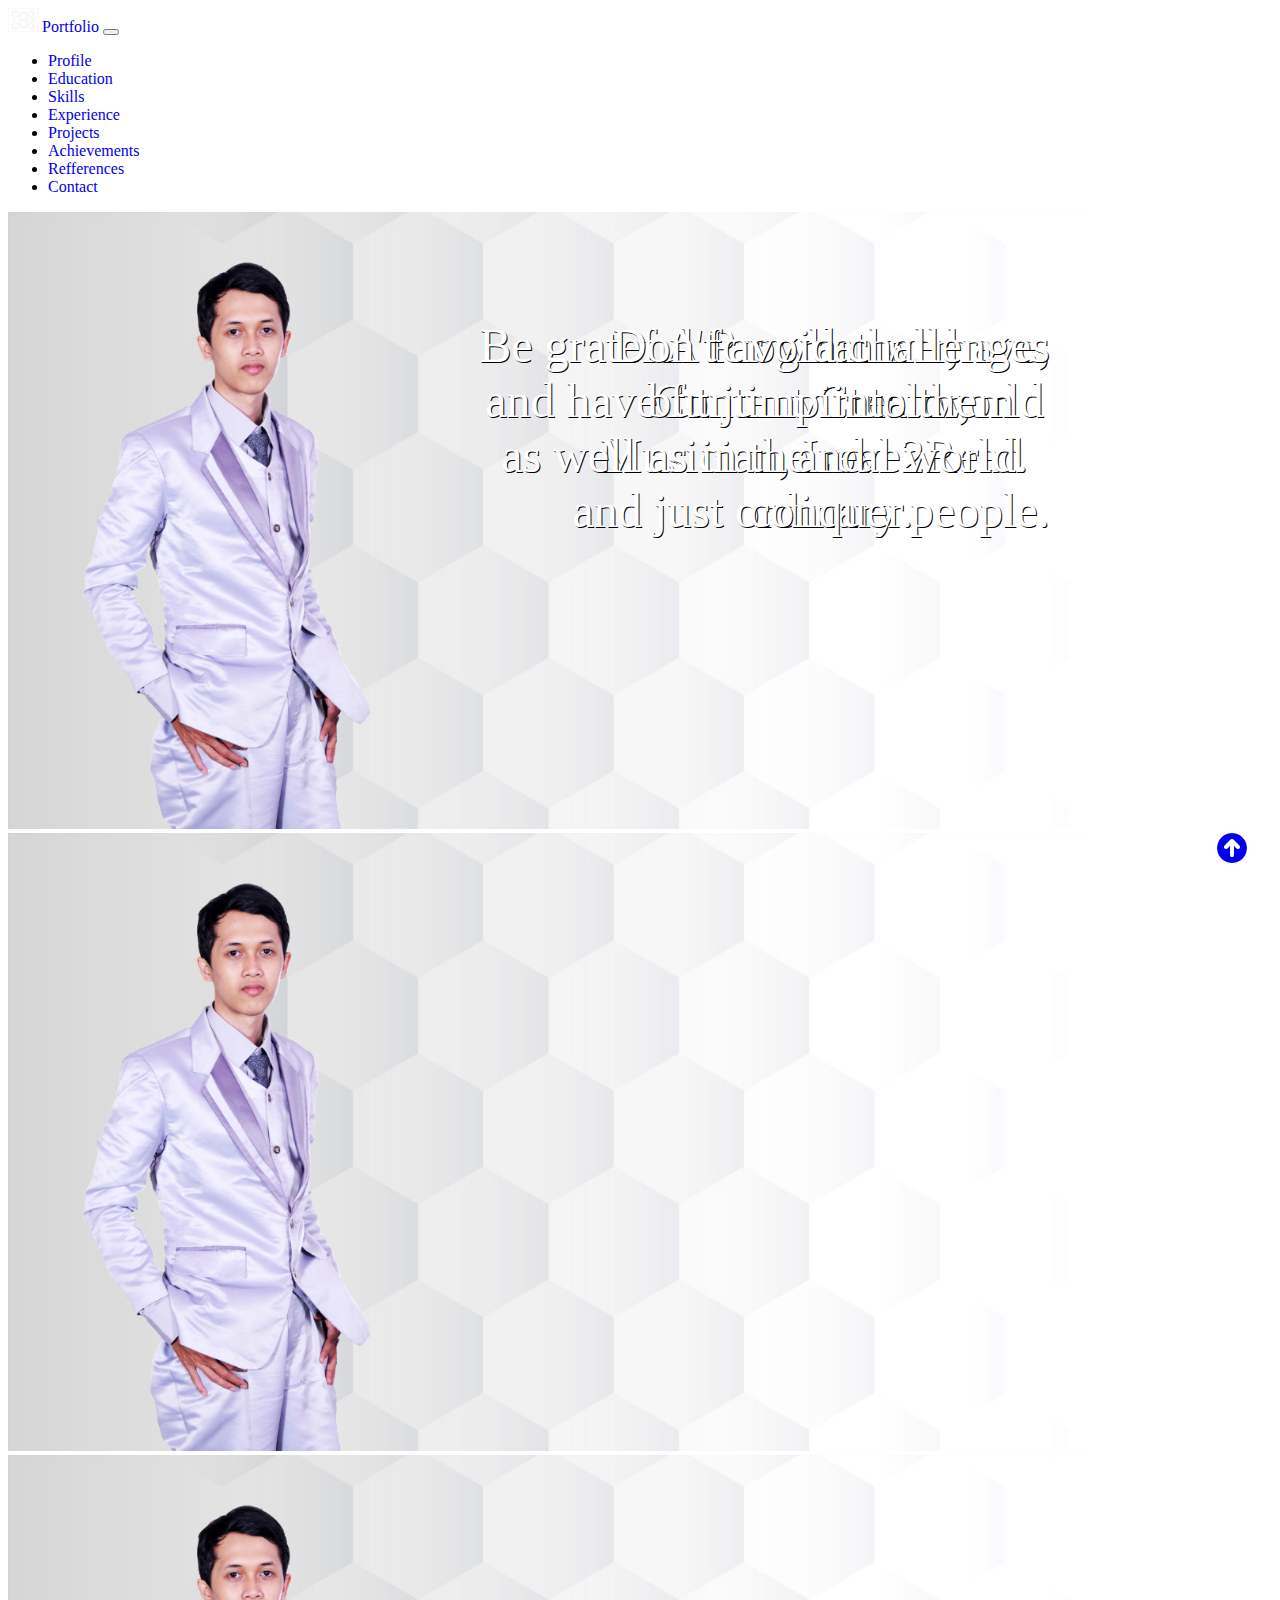
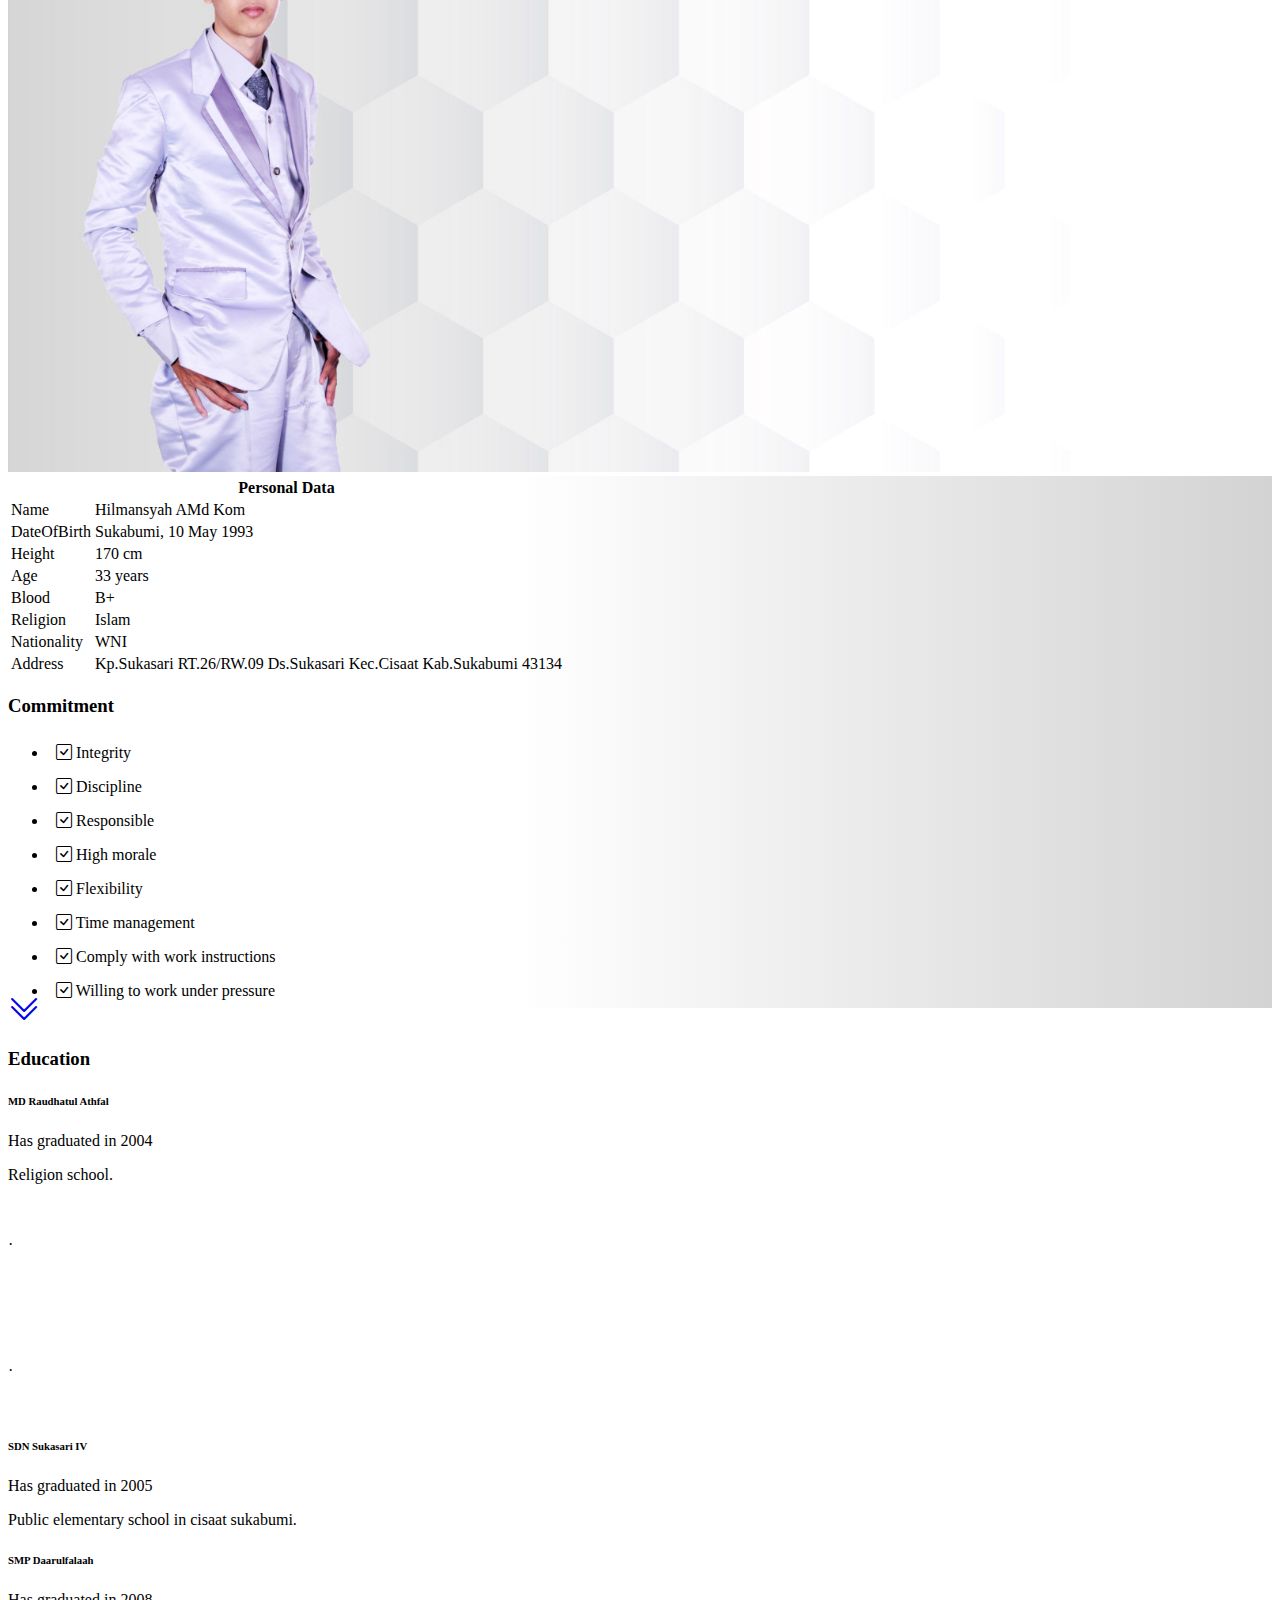
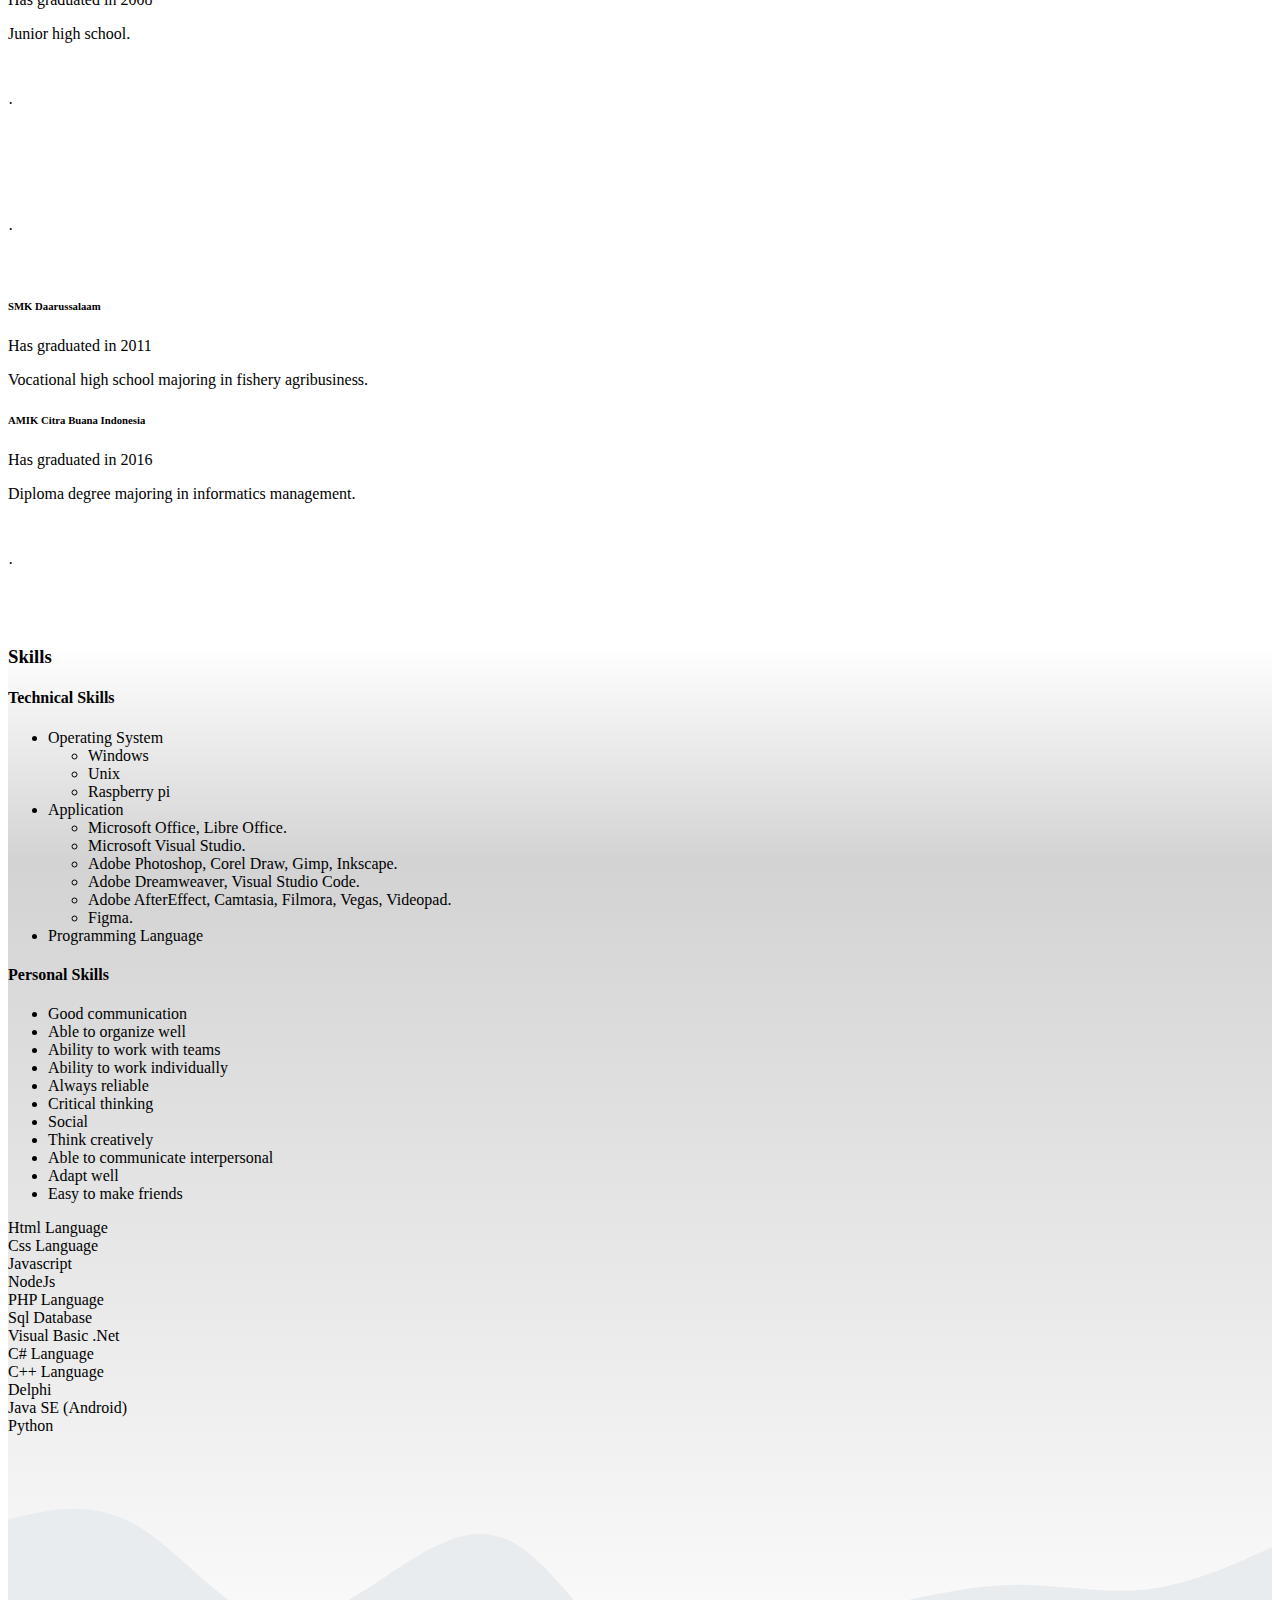
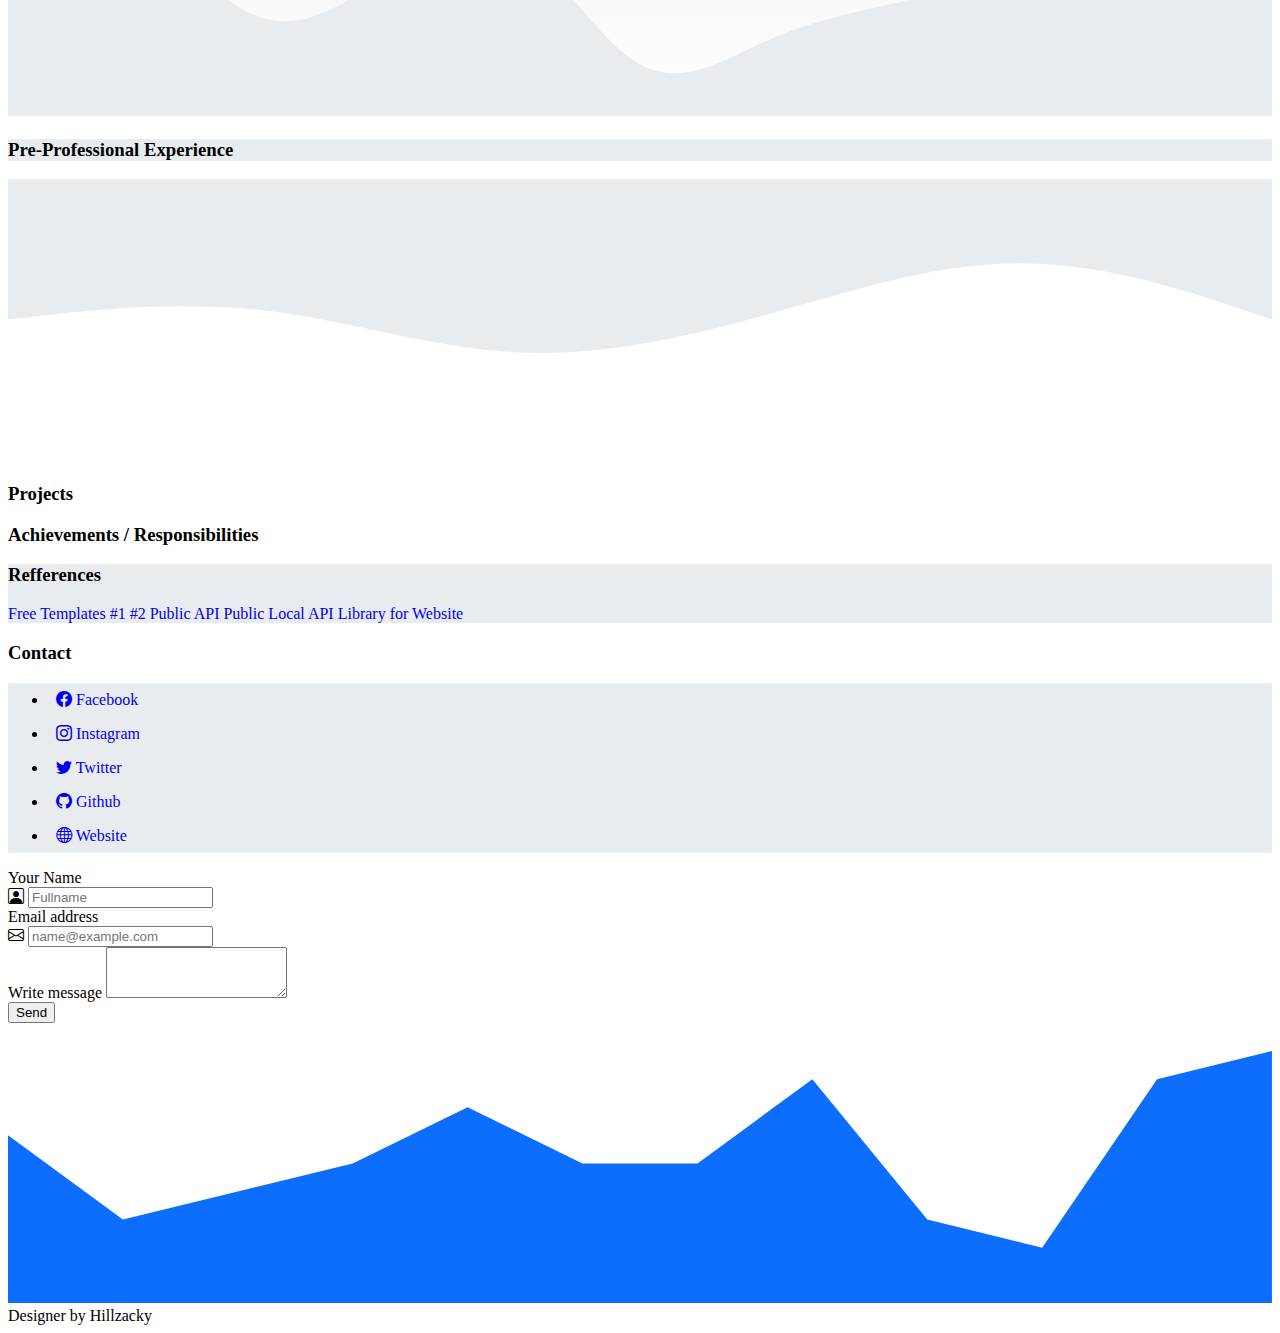
<file: index.html>
<!DOCTYPE html>
<html lang="en">
  <head>
    <meta charset="UTF-8" />
    <meta http-equiv="X-UA-Compatible" content="IE=edge" />
    <meta name="viewport" content="width=device-width, initial-scale=1.0" />
    <title>Portfolio | Hilmansyah</title>

    <link href="https://cdn.jsdelivr.net/npm/bootstrap@5.0.0-beta3/dist/css/bootstrap.min.css" rel="stylesheet" integrity="sha384-eOJMYsd53ii+scO/bJGFsiCZc+5NDVN2yr8+0RDqr0Ql0h+rP48ckxlpbzKgwra6" crossorigin="anonymous" />
    <link href="assets/css/style.css" rel="stylesheet" />
  </head>
  <body>
    <!-- sNavbar -->
    <nav id="navbar" class="navbar navbar-expand-lg navbar-dark bg-primary">
      <div class="container">
        <a class="navbar-brand" href="#">
          <img src="assets/images/logo.svg" alt="" width="30" height="24" class="d-inline-block align-text-top" />
          Portfolio
        </a>
        <button class="navbar-toggler" type="button" data-bs-toggle="collapse" data-bs-target="#navbarTogglerDemo01" aria-controls="navbarTogglerDemo01" aria-expanded="false" aria-label="Toggle navigation">
          <span class="navbar-toggler-icon"></span>
        </button>
        <div class="collapse navbar-collapse" id="navbarTogglerDemo01">
          <ul class="navbar-nav ms-auto mb-2 mb-lg-0">
            <li class="nav-item">
              <a class="nav-link active" aria-current="page" href="#profile">Profile</a>
            </li>
            <li class="nav-item">
              <a class="nav-link" href="#education">Education</a>
            </li>
            <li class="nav-item">
              <a class="nav-link" href="#skills">Skills</a>
            </li>
            <li class="nav-item">
              <a class="nav-link" href="#experience">Experience</a>
            </li>
            <li class="nav-item">
              <a class="nav-link" href="#projects">Projects</a>
            </li>
            <li class="nav-item">
              <a class="nav-link" href="#achievements">Achievements</a>
            </li>
            <li class="nav-item">
              <a class="nav-link" href="#refferences">Refferences</a>
            </li>
            <li class="nav-item">
              <a class="nav-link" href="#contact">Contact</a>
            </li>
          </ul>
        </div>
      </div>
    </nav>
    <!-- eNavbar -->

    <section id="profile" class="container-fluid overflow-hidden" style="padding: 0 !important">
      <div id="xcarousel" class="carousel slide carousel-fade" data-bs-ride="carousel" data-bs-pause="false">
        <div class="carousel-inner">
          <div class="carousel-item active" data-bs-interval="3000">
            <img class="d-block" src="assets/images/my-foto.jpg" alt="my-foto-1" />
            <p class="caption">
              A Programmer,<br />Content Creator,<br />Musician, Love2Read<br />and just ordinary people.
            </p>
          </div>
          <div class="carousel-item" data-bs-interval="2500">
            <img class="d-block" src="assets/images/my-foto.jpg" alt="my-foto-2" />
            <p class="caption">
              Be grateful for what we have,<br />and have fun in virtual world<br />as well as in the real world.
            </p>
          </div>
          <div class="carousel-item" data-bs-interval="2000">
            <img class="d-block" src="assets/images/my-foto.jpg" alt="my-foto-3" />
            <p class="caption">
              Don't avoid challenges<br />
              but jump into them<br />and<br />
              conquer.
            </p>
          </div>
        </div>
      </div>
    </section>

    <section id="bio" class="container-fluid overflow-hidden" style="padding: 0 !important">
      <div class="row justify-content-center py-5">
        <div class="col-sm-12 col-md-5 p-5">
          <div class="table-responsive">
          <table class="table table-borderless">
            <tbody>
              <tr>
                <th class="h3" colspan="2">Personal Data</th>
              </tr>
              <tr>
                <td>Name</td>
                <td>Hilmansyah AMd Kom</td>
              </tr>
              <tr>
                <td>DateOfBirth</td>
                <td>Sukabumi, 10 May 1993</td>
              </tr>
              <tr>
                <td>Height</td>
                <td>170 cm</td>
              </tr>
              <tr>
                <td>Age</td>
                <td id="age"></td>
              </tr>
              <tr>
                <td>Blood</td>
                <td>B+</td>
              </tr>
              <tr>
                <td>Religion</td>
                <td>Islam</td>
              </tr>
              <tr>
                <td>Nationality</td>
                <td>WNI</td>
              </tr>
              <tr>
                <td>Address</td>
                <td>Kp.Sukasari RT.26/RW.09 Ds.Sukasari Kec.Cisaat Kab.Sukabumi 43134</td>
              </tr>
            </tbody>
          </table>
        </div>
        </div>
        <div class="col-sm-12 col-md-5 p-5">
          <bold><h3>Commitment</h3></bold>
          <ul class="list-unstyled">
            <li><i class="bi bi-check-square"></i> Integrity</li>
            <li><i class="bi bi-check-square"></i> Discipline</li>
            <li><i class="bi bi-check-square"></i> Responsible</li>
            <li><i class="bi bi-check-square"></i> High morale</li>
            <li><i class="bi bi-check-square"></i> Flexibility</li>
            <li><i class="bi bi-check-square"></i> Time management</li>
            <li><i class="bi bi-check-square"></i> Comply with work instructions</li>
            <li><i class="bi bi-check-square"></i> Willing to work under pressure</li>
          </ul>
        </div>
      </div>
    </section>

    <section class="container-fluid mb-5" id="education">
      <div class="go-next text-center">
        <a class="btn btn-primary rounded-pill" href="#skills"><i class="bi bi-chevron-double-down"></i></a>
      </div>
      <h3 class="text-center py-5">Education</h3>
      <div class="">
        <!-- MD -->
        <div class="row justify-content-center">
          <div class="col-5">
            <div class="card card-body border-danger">
              <h6 class="card-title text-muted">MD Raudhatul Athfal</h6>
              <div class="float-sm-end">Has graduated in 2004</div>
              <p class="card-text text-end blockquote-footer">Religion school.</p>
            </div>
          </div>
          <div class="col-auto text-center flex-column d-none d-sm-flex">
            <div class="row h-50">
              <div class="col">&nbsp;</div>
              <div class="col">&nbsp;</div>
            </div>
            <div class="m-2">
              <span class="badge rounded-circle bg-light border border-danger">·</span>
            </div>
            <div class="row h-50">
              <div class="col border-end">&nbsp;</div>
              <div class="col">&nbsp;</div>
            </div>
          </div>
          <div class="col-5">&nbsp;</div>
        </div>
        <!-- SD -->
        <div class="row justify-content-center">
          <div class="col-5">&nbsp;</div>
          <div class="col-auto text-center flex-column d-none d-sm-flex">
            <div class="row h-50">
              <div class="col border-end">&nbsp;</div>
              <div class="col">&nbsp;</div>
            </div>
            <div class="m-2">
              <span class="badge rounded-circle bg-light border border-warning">·</span>
            </div>
            <div class="row h-50">
              <div class="col border-end">&nbsp;</div>
              <div class="col">&nbsp;</div>
            </div>
          </div>
          <div class="col-5 py-2">
            <div class="card card-body border-warning">
              <h6 class="card-title text-muted">SDN Sukasari IV</h6>
              <div class="float-sm-end">Has graduated in 2005</div>
              <p class="card-text text-end blockquote-footer">Public elementary school in cisaat sukabumi.</p>
            </div>
          </div>
        </div>
        <!-- SMP -->
        <div class="row justify-content-center">
          <div class="col-5 py-2">
            <div class="card card-body border-success">
              <h6 class="card-title text-muted">SMP Daarulfalaah</h6>
              <div class="float-sm-end">Has graduated in 2008</div>
              <p class="card-text text-end blockquote-footer">Junior high school.</p>
            </div>
          </div>
          <div class="col-auto text-center flex-column d-none d-sm-flex">
            <div class="row h-50">
              <div class="col border-end">&nbsp;</div>
              <div class="col">&nbsp;</div>
            </div>
            <div class="m-2">
              <span class="badge rounded-circle bg-light border border-success">·</span>
            </div>
            <div class="row h-50">
              <div class="col border-end">&nbsp;</div>
              <div class="col">&nbsp;</div>
            </div>
          </div>
          <div class="col-5">&nbsp;</div>
        </div>
      </div>
      <!-- SMK -->
      <div class="row justify-content-center">
        <div class="col-5">&nbsp;</div>
        <div class="col-auto text-center flex-column d-none d-sm-flex">
          <div class="row h-50">
            <div class="col border-end">&nbsp;</div>
            <div class="col">&nbsp;</div>
          </div>
          <div class="m-2">
            <span class="badge rounded-circle bg-light border border-info">·</span>
          </div>
          <div class="row h-50">
            <div class="col border-end">&nbsp;</div>
            <div class="col">&nbsp;</div>
          </div>
        </div>
        <div class="col-5 py-2">
          <div class="card card-body border-info">
            <h6 class="card-title text-muted">SMK Daarussalaam</h6>
            <div class="float-sm-end">Has graduated in 2011</div>
            <p class="card-text text-end blockquote-footer mt-1">Vocational high school majoring in fishery agribusiness.</p>
          </div>
        </div>
      </div>
      <!-- KULIAH -->
      <div class="row justify-content-center">
        <div class="col-5 py-2">
          <div class="card card-body border-primary">
            <h6 class="card-title text-muted">AMIK Citra Buana Indonesia</h6>
            <div class="float-sm-end">Has graduated in 2016</div>
            <p class="card-text text-end blockquote-footer mt-1">Diploma degree majoring in informatics management.</p>
          </div>
        </div>
        <div class="col-auto text-center flex-column d-none d-sm-flex">
          <div class="row h-50">
            <div class="col border-end">&nbsp;</div>
            <div class="col">&nbsp;</div>
          </div>
          <div class="m-2">
            <span class="badge rounded-circle bg-light border border-primary">·</span>
          </div>
          <div class="row h-50">
            <div class="col">&nbsp;</div>
            <div class="col">&nbsp;</div>
          </div>
        </div>
        <div class="col-5">&nbsp;</div>
      </div>
    </div>
    </section>

    <section id="skills" class="container-fluid overflow-hidden" style="padding: 0 !important">
      <h3 class="text-center py-5">Skills</h3>
      <div class="row justify-content-center">
        <div class="col-5">
          <h4>Technical Skills</h4>
          <ul>
            <li>Operating System
              <ul>
                <li>Windows</li>
                <li>Unix</li>
                <li>Raspberry pi</li>
              </ul>
            </li>
            <li>Application
              <ul>
                <li>Microsoft Office, Libre Office.</li>
                <li>Microsoft Visual Studio.</li>
                <li>Adobe Photoshop, Corel Draw, Gimp, Inkscape.</li>
                <li>Adobe Dreamweaver, Visual Studio Code.</li>
                <li>Adobe AfterEffect, Camtasia, Filmora, Vegas, Videopad.</li>
                <li>Figma.</li>
              </ul>
            </li>
            <li>Programming Language</li>
          </ul>
        </div>
        <div class="col-5">
          <h4>Personal Skills</h4>
          <ul>
            <li>Good communication </li>
            <li>Able to organize well </li>
            <li>Ability to work with teams </li>
            <li>Ability to work individually </li>
            <li>Always reliable </li>
            <li>Critical thinking </li>
            <li>Social </li>
            <li>Think creatively </li>
            <li>Able to communicate interpersonal </li>
            <li>Adapt well </li>
            <li>Easy to make friends </li>
          </ul>
        </div>
      </div>
      <div class="row">
        <div class="col-6 p-5">
          <div class="row mb-3">
            <label for="html" class="col-3 col-form-label">Html Language</label>
            <div class="col-9">
              <div class="progress my-2">
                <div id="html" class="progress-bar progress-bar-striped progress-bar-animated" role="progressbar" aria-valuenow="95" aria-valuemin="0" aria-valuemax="100" style="width: 95%"></div>
              </div>
            </div>
          </div>
          <div class="row mb-3">
            <label for="css" class="col-3 col-form-label">Css Language</label>
            <div class="col-9">
              <div class="progress my-2">
                <div id="css" class="progress-bar progress-bar-striped progress-bar-animated" role="progressbar" aria-valuenow="92" aria-valuemin="0" aria-valuemax="100" style="width: 92%"></div>
              </div>
            </div>
          </div>
          <div class="row mb-3">
            <label for="js" class="col-3 col-form-label">Javascript</label>
            <div class="col-9">
              <div class="progress my-2">
                <div id="js" class="progress-bar progress-bar-striped progress-bar-animated bg-success" role="progressbar" aria-valuenow="60" aria-valuemin="0" aria-valuemax="100" style="width: 60%"></div>
              </div>
            </div>
          </div>
          <div class="row mb-3">
            <label for="node" class="col-3 col-form-label">NodeJs</label>
            <div class="col-9">
              <div class="progress my-2">
                <div id="node" class="progress-bar progress-bar-striped progress-bar-animated bg-warning" role="progressbar" aria-valuenow="40" aria-valuemin="0" aria-valuemax="100" style="width: 40%"></div>
              </div>
            </div>
          </div>
          <div class="row mb-3">
            <label for="php" class="col-3 col-form-label">PHP Language</label>
            <div class="col-9">
              <div class="progress my-2">
                <div id="php" class="progress-bar progress-bar-striped progress-bar-animated" role="progressbar" aria-valuenow="89" aria-valuemin="0" aria-valuemax="100" style="width: 89%"></div>
              </div>
            </div>
          </div>
          <div class="row mb-3">
            <label for="sql" class="col-3 col-form-label">Sql Database</label>
            <div class="col-9">
              <div class="progress my-2">
                <div id="sql" class="progress-bar progress-bar-striped progress-bar-animated bg-info" role="progressbar" aria-valuenow="78" aria-valuemin="0" aria-valuemax="100" style="width: 78%"></div>
              </div>
            </div>
          </div>
        </div>
        <div class="col-6 p-5">
          <div class="row mb-3">
            <label for="vb" class="col-3 col-form-label">Visual Basic .Net</label>
            <div class="col-9">
              <div class="progress my-2">
                <div id="vb" class="progress-bar progress-bar-striped progress-bar-animated" role="progressbar" aria-valuenow="89" aria-valuemin="0" aria-valuemax="100" style="width: 89%"></div>
              </div>
            </div>
          </div>
          <div class="row mb-3">
            <label for="csharp" class="col-3 col-form-label">C# Language</label>
            <div class="col-9">
              <div class="progress my-2">
                <div id="csharp" class="progress-bar progress-bar-striped progress-bar-animated" role="progressbar" aria-valuenow="85" aria-valuemin="0" aria-valuemax="100" style="width: 85%"></div>
              </div>
            </div>
          </div>
          <div class="row mb-3">
            <label for="cpp" class="col-3 col-form-label">C++ Language</label>
            <div class="col-9">
              <div class="progress my-2">
                <div id="cpp" class="progress-bar progress-bar-striped progress-bar-animated bg-danger" role="progressbar" aria-valuenow="18" aria-valuemin="0" aria-valuemax="100" style="width: 18%"></div>
              </div>
            </div>
          </div>
          <div class="row mb-3">
            <label for="delphi" class="col-3 col-form-label">Delphi</label>
            <div class="col-9">
              <div class="progress my-2">
                <div id="delphi" class="progress-bar progress-bar-striped progress-bar-animated bg-info" role="progressbar" aria-valuenow="65" aria-valuemin="0" aria-valuemax="100" style="width: 65%"></div>
              </div>
            </div>
          </div>
          <div class="row mb-3">
            <label for="se" class="col-3 col-form-label">Java SE (Android)</label>
            <div class="col-9">
              <div class="progress my-2">
                <div id="se" class="progress-bar progress-bar-striped progress-bar-animated bg-warning" role="progressbar" aria-valuenow="46" aria-valuemin="0" aria-valuemax="100" style="width: 46%"></div>
              </div>
            </div>
          </div>
          <div class="row mb-3">
            <label for="py" class="col-3 col-form-label">Python</label>
            <div class="col-9">
              <div class="progress my-2">
                <div id="py" class="progress-bar progress-bar-striped progress-bar-animated bg-danger" role="progressbar" aria-valuenow="24" aria-valuemin="0" aria-valuemax="100" style="width: 24%"></div>
              </div>
            </div>
          </div>
        </div>
      </div>
      <svg xmlns="http://www.w3.org/2000/svg" viewBox="0 0 1440 320">
        <path
          fill="#e9ecef"
          fill-opacity="1"
          d="M0,96L24,90.7C48,85,96,75,144,101.3C192,128,240,192,288,208C336,224,384,192,432,160C480,128,528,96,576,122.7C624,149,672,235,720,261.3C768,288,816,256,864,234.7C912,213,960,203,1008,192C1056,181,1104,171,1152,170.7C1200,171,1248,181,1296,176C1344,171,1392,149,1416,138.7L1440,128L1440,320L1416,320C1392,320,1344,320,1296,320C1248,320,1200,320,1152,320C1104,320,1056,320,1008,320C960,320,912,320,864,320C816,320,768,320,720,320C672,320,624,320,576,320C528,320,480,320,432,320C384,320,336,320,288,320C240,320,192,320,144,320C96,320,48,320,24,320L0,320Z"
        ></path>
      </svg>
    </section>

    <section id="experience" class="container-fluid bg-cultured overflow-hidden" style="padding: 0 !important">
      <h3 class="text-center py-5">Pre-Professional Experience</h3>
    </section>

    <section class="container-fluid overflow-hidden" style="padding: 0 !important" id="projects">
      <svg xmlns="http://www.w3.org/2000/svg" viewBox="0 0 1440 320">
        <path
          fill="#e9ecef"
          fill-opacity="1"
          d="M0,160L48,154.7C96,149,192,139,288,149.3C384,160,480,192,576,197.3C672,203,768,181,864,154.7C960,128,1056,96,1152,96C1248,96,1344,128,1392,144L1440,160L1440,0L1392,0C1344,0,1248,0,1152,0C1056,0,960,0,864,0C768,0,672,0,576,0C480,0,384,0,288,0C192,0,96,0,48,0L0,0Z"
        ></path>
      </svg>
      <h3 class="text-center py-5">Projects</h3>
    </section>

    <section class="container-fluid" id="achievements">
      <h3 class="text-center py-5">Achievements / Responsibilities</h3>
    </section>

    <section id="refferences" class="container-fluid bg-cultured">
      <div class="row py-5">
        <h3 class="text-center mb-3">Refferences</h3>
        <div class="d-flex justify-content-center">
          <a class="btn btn-outline-dark m-1" href="https://github.com/Hillzacky/free-template-for-website-AR">Free Templates #1</a>
          <a class="btn btn-outline-dark m-1" href="https://github.com/Hillzacky/free-template-for-website-SZ">#2</a>
          <a class="btn btn-outline-dark m-1" href="public-api.html">Public API</a>
          <a class="btn btn-outline-dark m-1" href="public-local-api.html">Public Local API</a>
          <a class="btn btn-outline-dark m-1" href="library-for-website.html">Library for Website</a>
        </div>
      </div>
    </section>

    <section id="contact" class="container-fluid overflow-hidden" style="padding: 0 !important">
      <div class="row">
        <h3 class="text-center py-5">Contact</h3>
        <div class="col bg-cultured p-5">
          <ul class="list-unstyled h4 ms-5">
            <li><a href="https://www.facebook.com/akunk.briefinganytime" class="text-primary"><i class="bi bi-facebook"></i> Facebook</a></li>
            <li><a href="https://www.instagram.com/hillzacky/" class="text-white"><i class="bi bi-instagram"></i> Instagram</a></li>
            <li><a href="https://twitter.com/hillzacky" class="text-info"><i class="bi bi-twitter"></i> Twitter</a></li>
            <li><a href="https://github.com/Hillzacky" class="text-dark"><i class="bi bi-github"></i> Github</a></li>
            <li><a href="https://hill.my.id" class="text-secondary"><i class="bi bi-globe"></i> Website</a></li>
          </ul>
        </div>
        <div class="col px-5">
          <form>
            <div class="mb-3">
              <label for="name" class="mb-2">Your Name</label>
              <div class="input-group">
                <span class="input-group-text"><i class="bi bi-person-square"></i></span>
                <input type="text" class="form-control" id="name" placeholder="Fullname" />
              </div>
            </div>
            <div class="mb-3">
              <label for="email" class="mb-2">Email address</label>
              <div class="input-group">
                <span class="input-group-text"><i class="bi bi-envelope"></i></span>
                <input type="email" class="form-control" id="email" placeholder="name@example.com" />
              </div>
            </div>
            <div class="mb-3">
              <label for="message" class="mb-2">Write message</label>
              <textarea class="form-control" id="message" rows="3"></textarea>
            </div>
            <button type="submit" class="btn btn-lg btn-primary my-2">Send</button>
          </form>
        </div>
      </div>
      <svg xmlns="http://www.w3.org/2000/svg" viewBox="0 0 1440 320">
        <path
          fill="#0d6efd"
          fill-opacity="1"
          d="M0,128L130.9,224L261.8,192L392.7,160L523.6,96L654.5,160L785.5,160L916.4,64L1047.3,224L1178.2,256L1309.1,64L1440,32L1440,320L1309.1,320L1178.2,320L1047.3,320L916.4,320L785.5,320L654.5,320L523.6,320L392.7,320L261.8,320L130.9,320L0,320Z"
        ></path>
      </svg>
    </section>

    <footer class="bg-primary text-white text-center p-3">Designer by Hillzacky</footer>
    <a href="#navbar" class="go-top"><i class="bi bi-arrow-up-circle-fill"></i></a>
    <script src="https://cdn.jsdelivr.net/npm/bootstrap@5.0.0-beta3/dist/js/bootstrap.bundle.min.js" integrity="sha384-JEW9xMcG8R+pH31jmWH6WWP0WintQrMb4s7ZOdauHnUtxwoG2vI5DkLtS3qm9Ekf" crossorigin="anonymous"></script>
    <script src="assets/js/script.js"></script>
  </body>
</html>
</file>
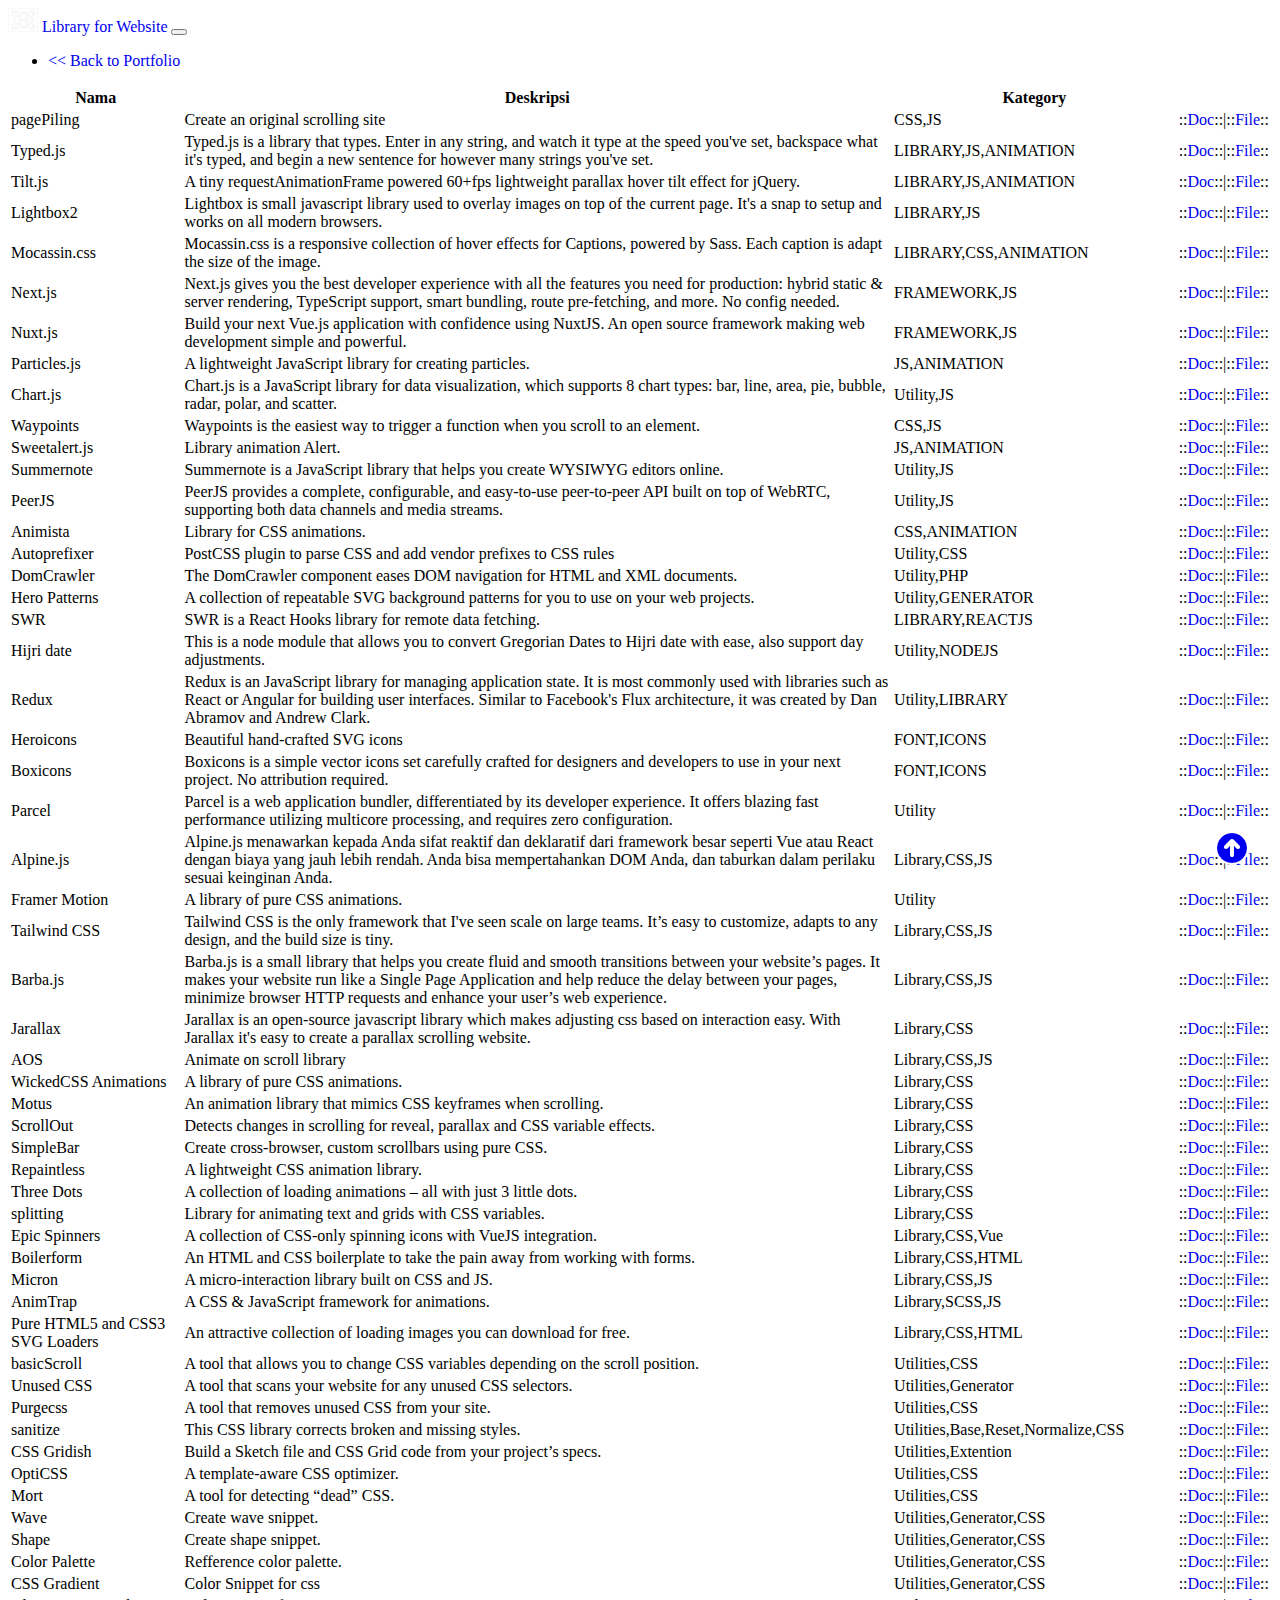
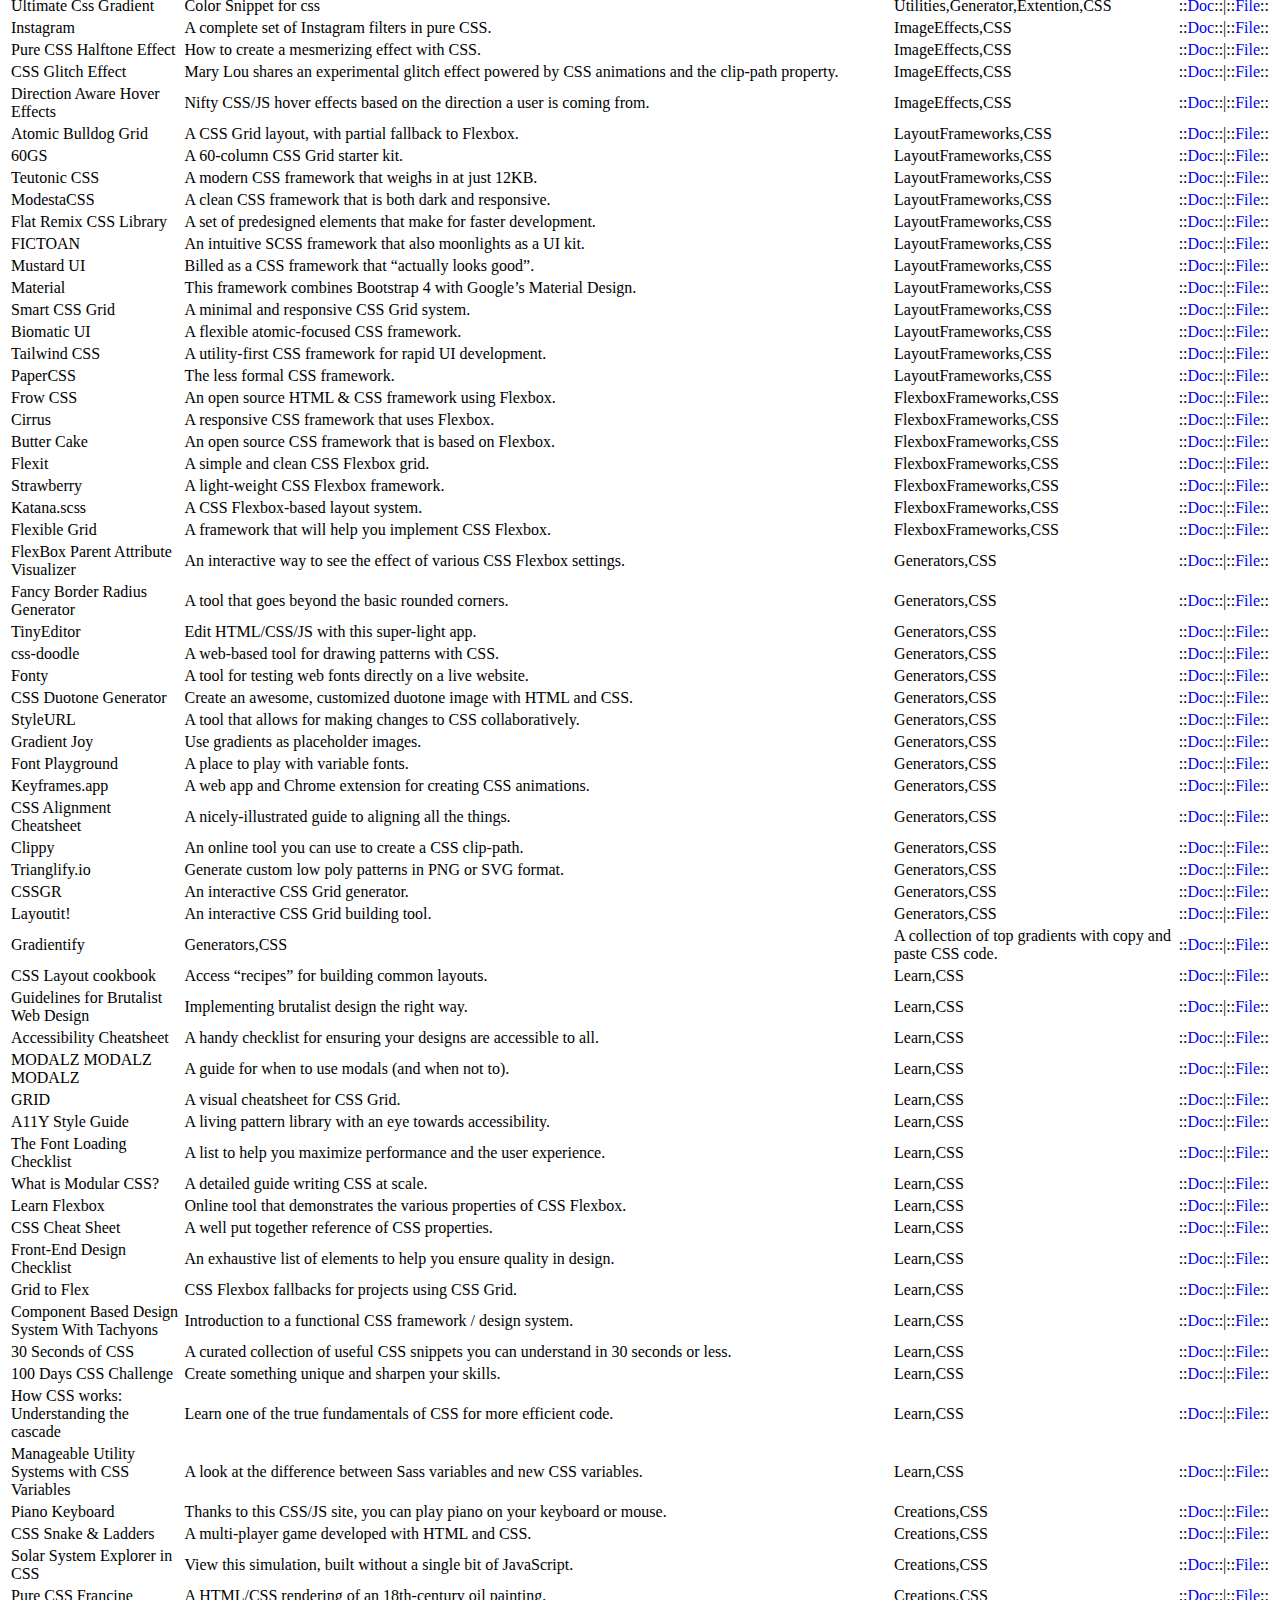
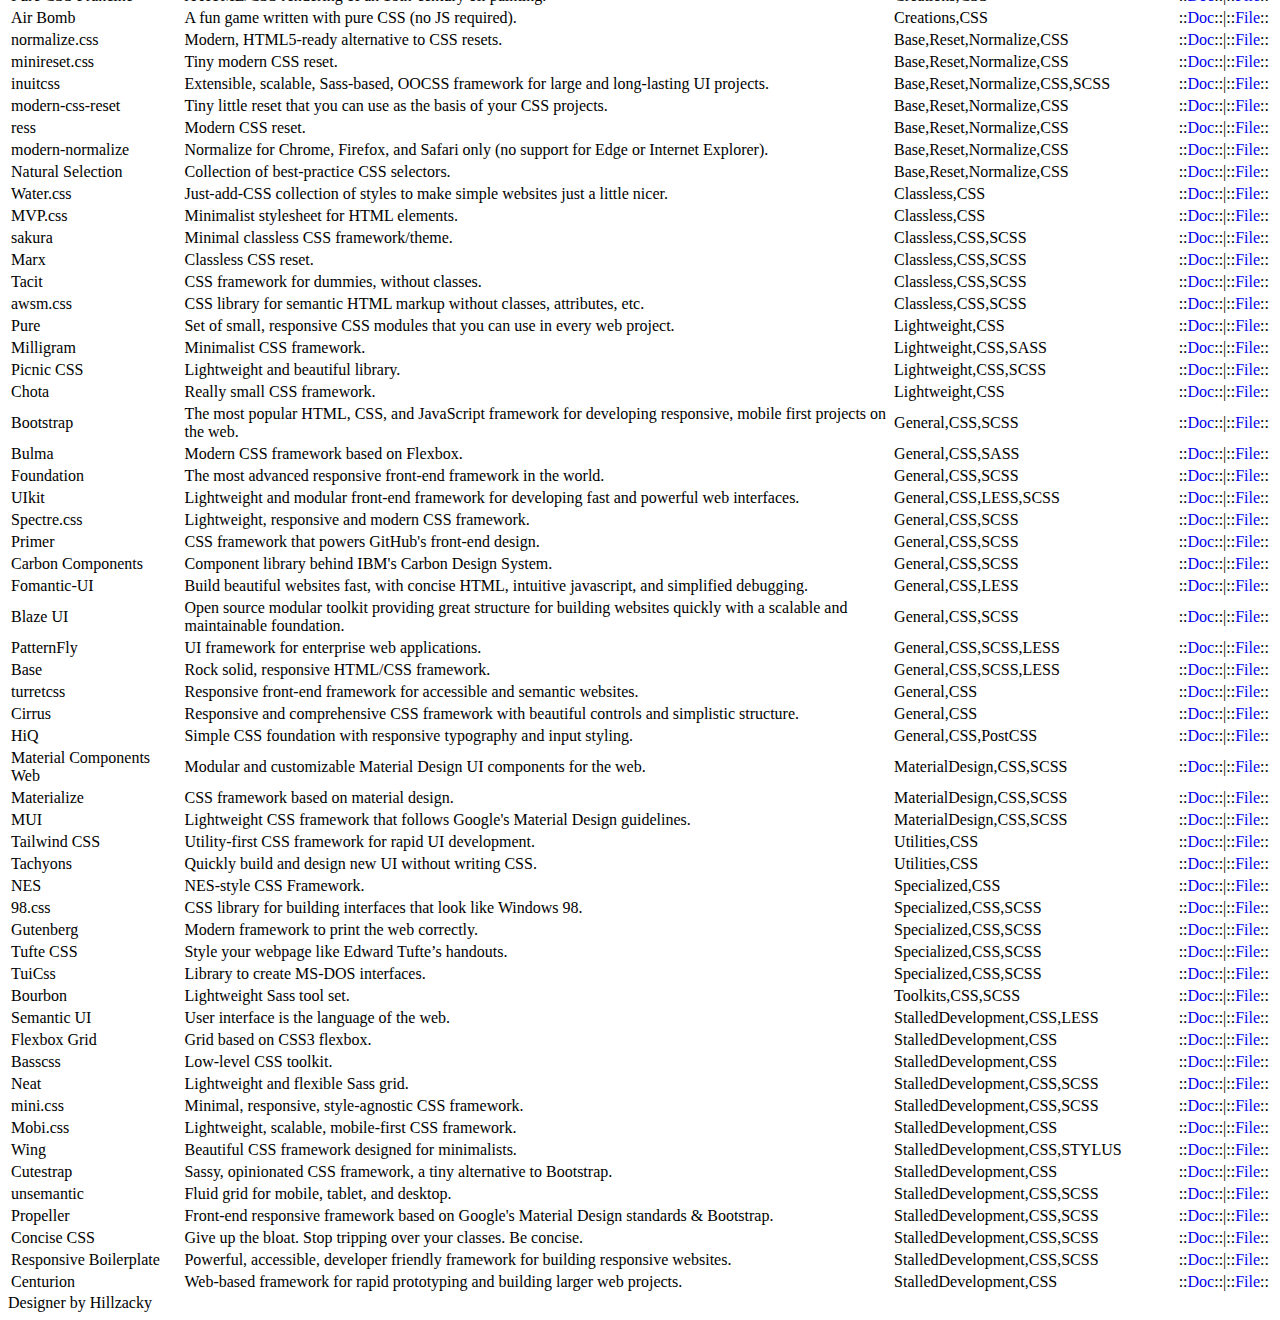
<file: library-for-website.html>
<!DOCTYPE html>
<html lang="en">
  <head>
    <meta charset="UTF-8" />
    <meta http-equiv="X-UA-Compatible" content="IE=edge" />
    <meta name="viewport" content="width=device-width, initial-scale=1.0" />
    <title>Portfolio | Hilmansyah</title>

    <link href="https://cdn.jsdelivr.net/npm/bootstrap@5.0.0-beta3/dist/css/bootstrap.min.css" rel="stylesheet" integrity="sha384-eOJMYsd53ii+scO/bJGFsiCZc+5NDVN2yr8+0RDqr0Ql0h+rP48ckxlpbzKgwra6" crossorigin="anonymous" />
    <link href="assets/css/style.css" rel="stylesheet" />
  </head>
  <body>
    <!-- sNavbar -->
    <nav id="navbar" class="navbar navbar-expand-lg navbar-dark bg-primary">
      <div class="container-fluid">
        <a class="navbar-brand" href="#">
          <img src="assets/images/logo.svg" alt="" width="30" height="24" class="d-inline-block align-text-top" />
          Library for Website
        </a>
        <button class="navbar-toggler" type="button" data-bs-toggle="collapse" data-bs-target="#navbarTogglerDemo01" aria-controls="navbarTogglerDemo01" aria-expanded="false" aria-label="Toggle navigation">
          <span class="navbar-toggler-icon"></span>
        </button>
        <div class="collapse navbar-collapse" id="navbarTogglerDemo01">
          <ul class="navbar-nav ms-auto mb-2 mb-lg-0">
            <li class="nav-item">
              <a class="nav-link active" aria-current="page" href="/"><< Back to Portfolio</a>
            </li>
          </ul>
        </div>
      </div>
    </nav>
    <!-- eNavbar -->

    <section class="container-fluid">
      <div class="table-responsive">
        <table class="table table-sm">
          <thead>
            <tr>
              <th>Nama</th>
              <th>Deskripsi</th>
              <th>Kategory</th>
              <th></th>
            </tr>
          </thead>
          <tbody id="css">
            <tr>
              <td>WickedCSS Animations</td>
              <td>A library of pure CSS animations.</td>
              <td>CSS</td>
              <td><a href="#">Dokumentasi</a> | <a href="#">File</a></td>
            </tr>
          </tbody>
        </table>
      </div>
    </section>

    <footer class="bg-primary text-white text-center p-3">Designer by Hillzacky</footer>
    <a href="#navbar" class="go-top"><i class="bi bi-arrow-up-circle-fill"></i></a>
    <script src="https://cdn.jsdelivr.net/npm/bootstrap@5.0.0-beta3/dist/js/bootstrap.bundle.min.js"></script>
    <script src="assets/js/library.js"></script>
  </body>
</html>
</file>
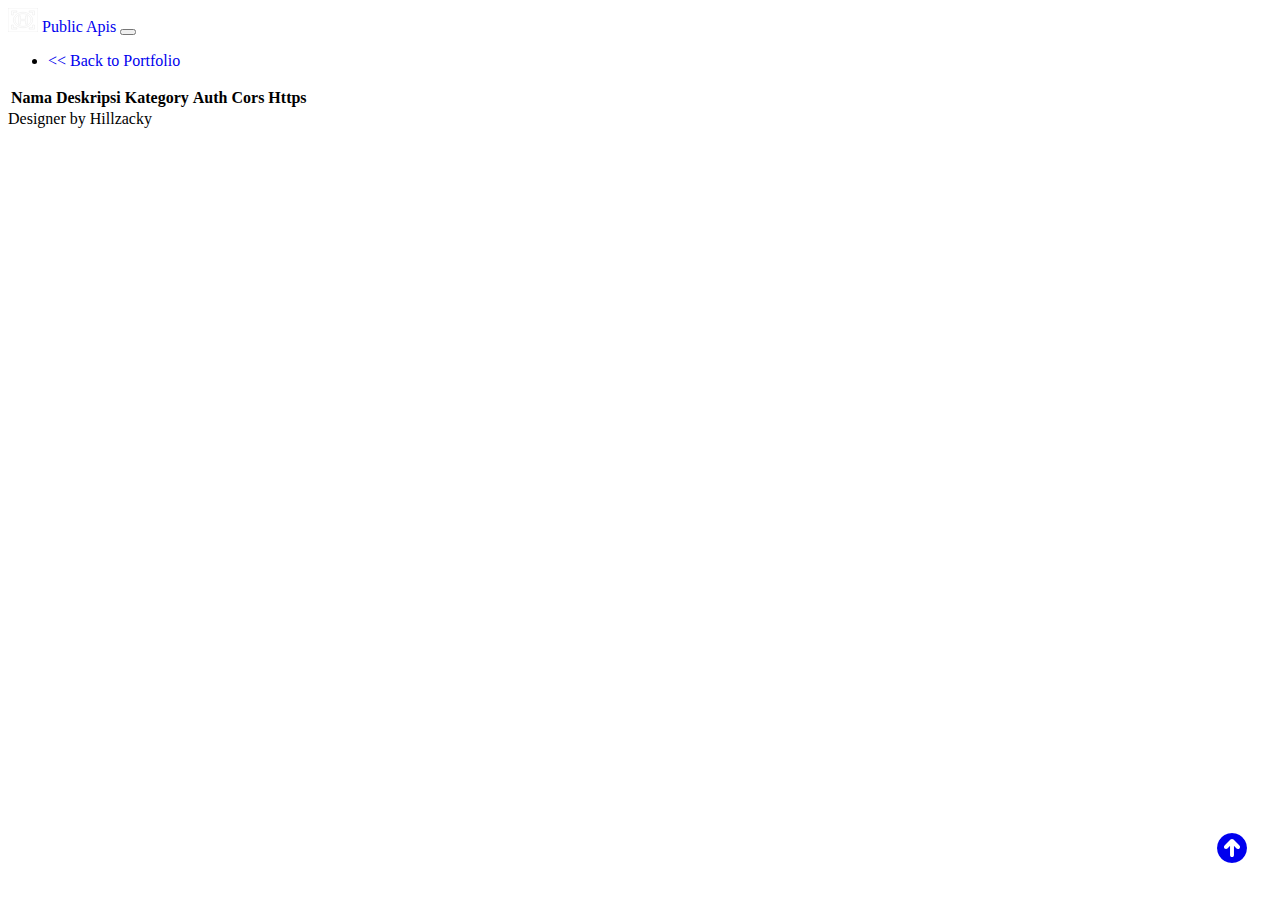
<file: public-api.html>
<!DOCTYPE html>
<html lang="en">
  <head>
    <meta charset="UTF-8" />
    <meta http-equiv="X-UA-Compatible" content="IE=edge" />
    <meta name="viewport" content="width=device-width, initial-scale=1.0" />
    <title>Portfolio | Hilmansyah</title>

    <link href="https://cdn.jsdelivr.net/npm/bootstrap@5.0.0-beta3/dist/css/bootstrap.min.css" rel="stylesheet" integrity="sha384-eOJMYsd53ii+scO/bJGFsiCZc+5NDVN2yr8+0RDqr0Ql0h+rP48ckxlpbzKgwra6" crossorigin="anonymous" />
    <link href="assets/css/style.css" rel="stylesheet" />
  </head>
  <body>
    <!-- sNavbar -->
    <nav id="navbar" class="navbar navbar-expand-lg navbar-dark bg-primary">
      <div class="container">
        <a class="navbar-brand" href="#">
          <img src="assets/images/logo.svg" alt="" width="30" height="24" class="d-inline-block align-text-top" />
          Public Apis
        </a>
        <button class="navbar-toggler" type="button" data-bs-toggle="collapse" data-bs-target="#navbarTogglerDemo01" aria-controls="navbarTogglerDemo01" aria-expanded="false" aria-label="Toggle navigation">
          <span class="navbar-toggler-icon"></span>
        </button>
        <div class="collapse navbar-collapse" id="navbarTogglerDemo01">
          <ul class="navbar-nav ms-auto mb-2 mb-lg-0">
            <li class="nav-item">
              <a class="nav-link active" aria-current="page" href="/"><< Back to Portfolio</a>
            </li>
          </ul>
        </div>
      </div>
    </nav>
    <!-- eNavbar -->

    <section class="container py-5">
      <div class="table-responsive">
        <table class="table table-sm table-bordered border-primary">
          <thead>
            <tr>
              <th>Nama</th>
              <th>Deskripsi</th>
              <th>Kategory</th>
              <th>Auth</th>
              <th>Cors</th>
              <th>Https</th>
              <th></th>
            </tr>
          </thead>
          <tbody id="public-api"></tbody>
        </table>
      </div>
    </section>

    <footer class="bg-primary text-white text-center p-3">Designer by Hillzacky</footer>
    <a href="#navbar" class="go-top"><i class="bi bi-arrow-up-circle-fill"></i></a>
    <script src="https://cdn.jsdelivr.net/npm/bootstrap@5.0.0-beta3/dist/js/bootstrap.bundle.min.js" integrity="sha384-JEW9xMcG8R+pH31jmWH6WWP0WintQrMb4s7ZOdauHnUtxwoG2vI5DkLtS3qm9Ekf" crossorigin="anonymous"></script>
    <script src="assets/js/public-api.js"></script>
  </body>
</html>
</file>
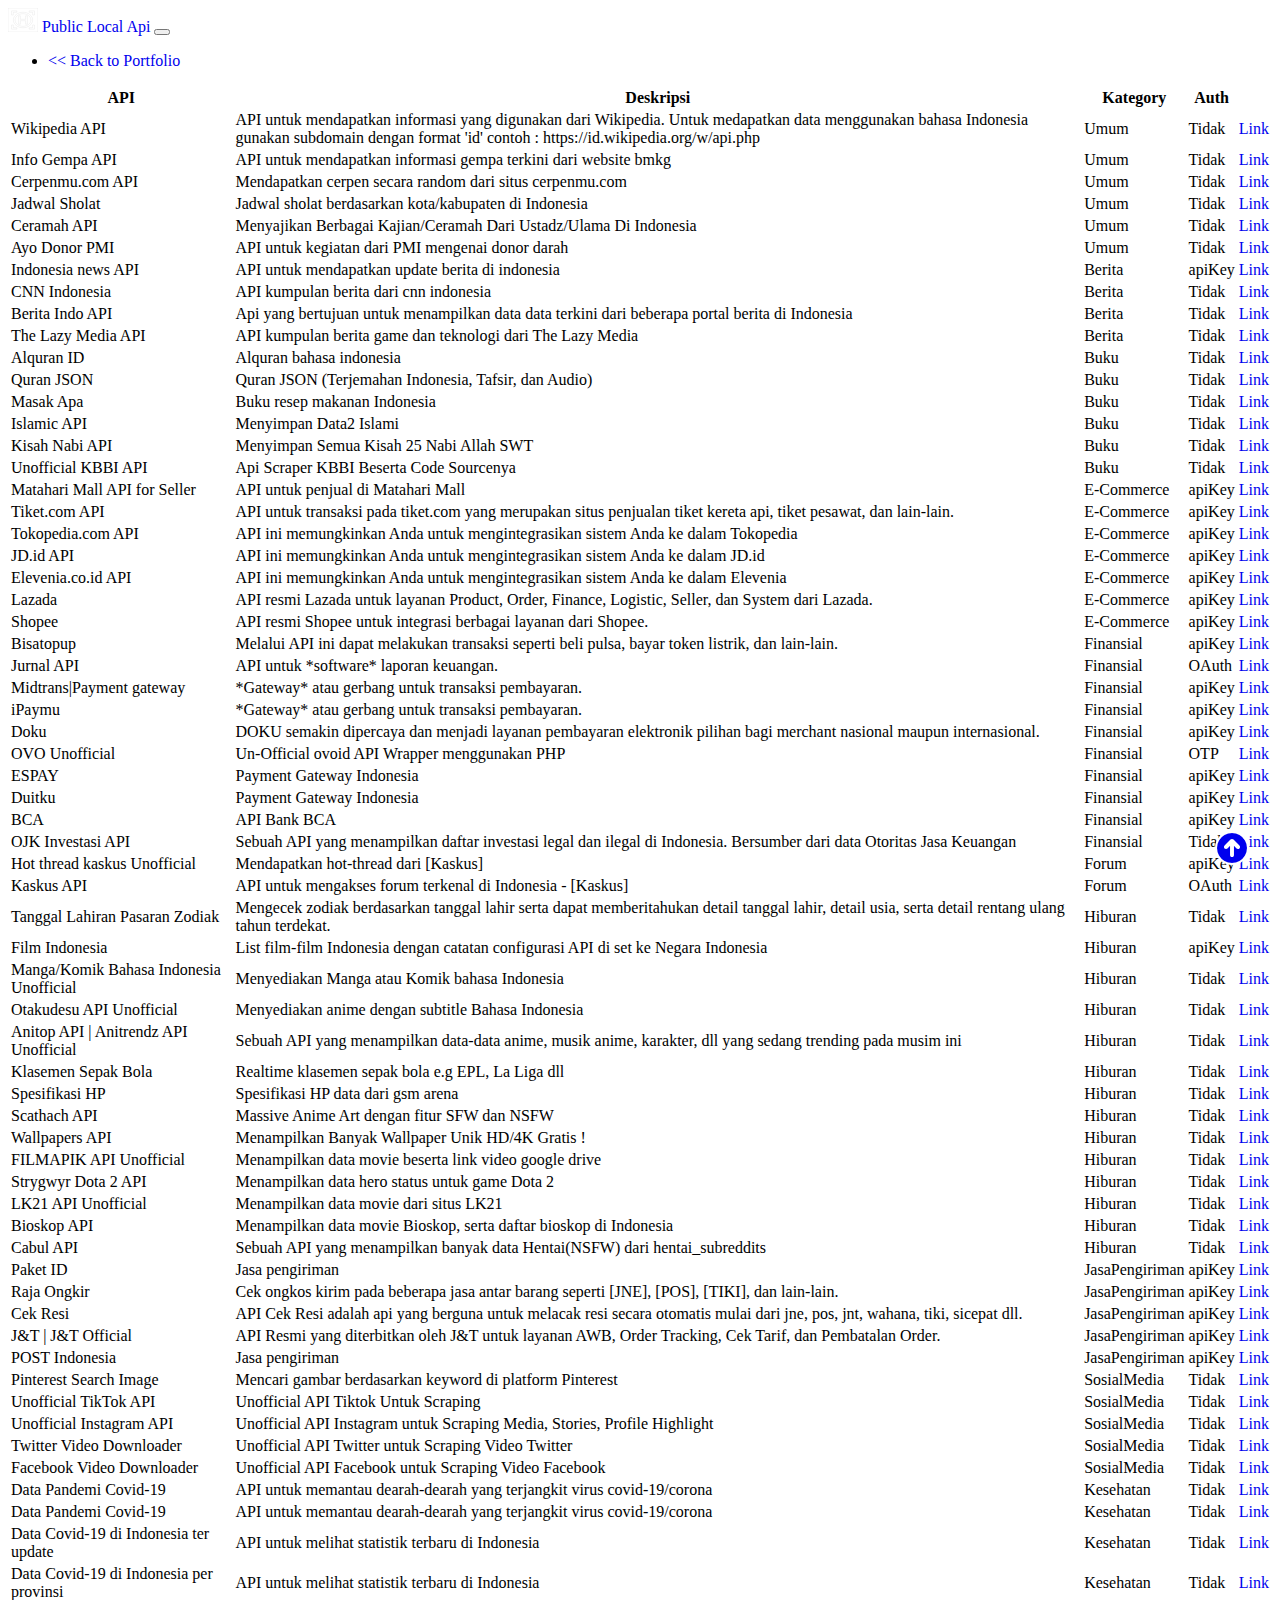
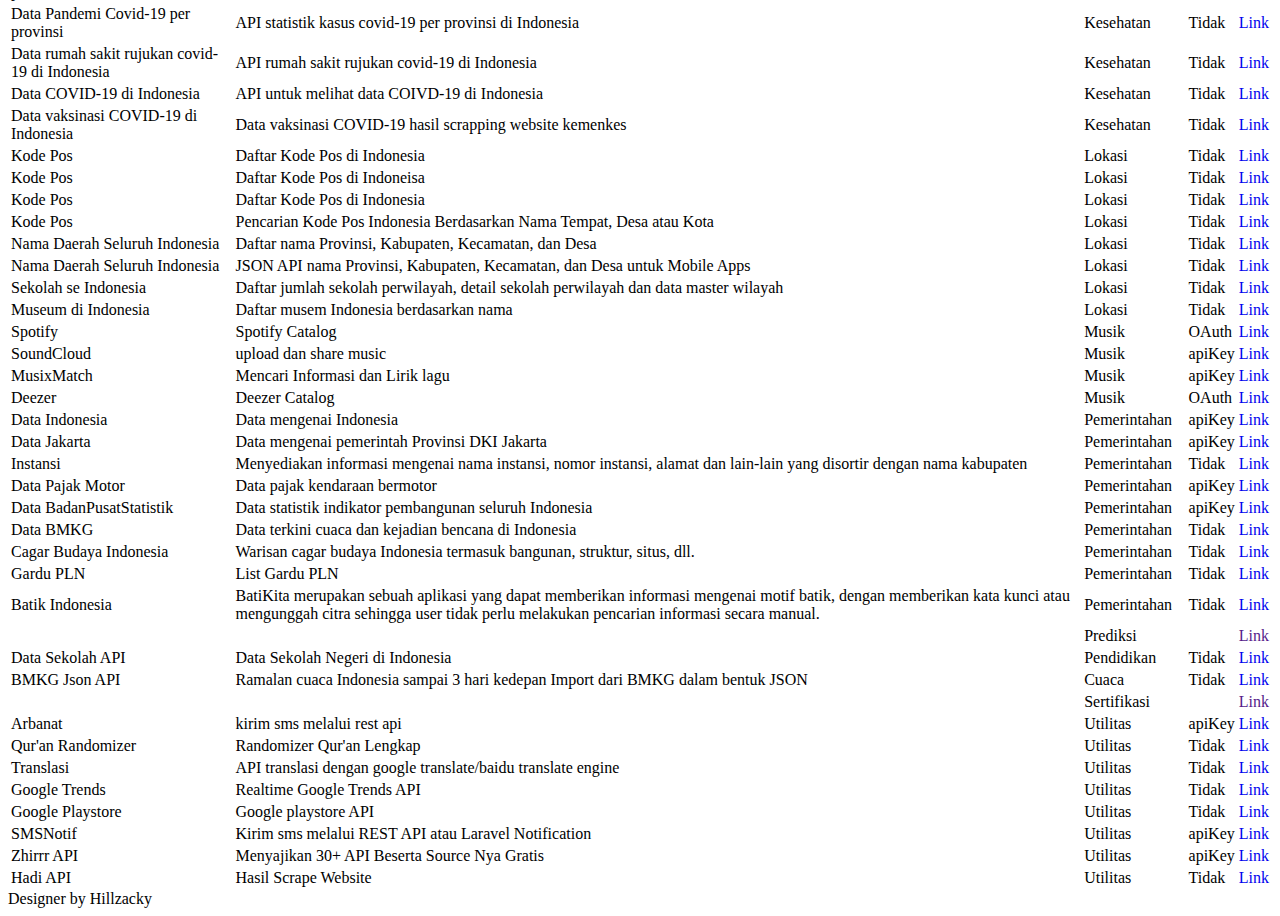
<file: public-local-api.html>
<!DOCTYPE html>
<html lang="en">
  <head>
    <meta charset="UTF-8" />
    <meta http-equiv="X-UA-Compatible" content="IE=edge" />
    <meta name="viewport" content="width=device-width, initial-scale=1.0" />
    <title>Portfolio | Hilmansyah</title>

    <link href="https://cdn.jsdelivr.net/npm/bootstrap@5.0.0-beta3/dist/css/bootstrap.min.css" rel="stylesheet" integrity="sha384-eOJMYsd53ii+scO/bJGFsiCZc+5NDVN2yr8+0RDqr0Ql0h+rP48ckxlpbzKgwra6" crossorigin="anonymous" />
    <link href="assets/css/style.css" rel="stylesheet" />
  </head>
  <body>
    <!-- sNavbar -->
    <nav id="navbar" class="navbar navbar-expand-lg navbar-dark bg-primary">
      <div class="container">
        <a class="navbar-brand" href="#">
          <img src="assets/images/logo.svg" alt="" width="30" height="24" class="d-inline-block align-text-top" />
          Public Local Api
        </a>
        <button class="navbar-toggler" type="button" data-bs-toggle="collapse" data-bs-target="#navbarTogglerDemo01" aria-controls="navbarTogglerDemo01" aria-expanded="false" aria-label="Toggle navigation">
          <span class="navbar-toggler-icon"></span>
        </button>
        <div class="collapse navbar-collapse" id="navbarTogglerDemo01">
          <ul class="navbar-nav ms-auto mb-2 mb-lg-0">
            <li class="nav-item">
              <a class="nav-link active" aria-current="page" href="/"><< Back to Portfolio</a>
            </li>
          </ul>
        </div>
      </div>
    </nav>
    <!-- eNavbar -->

    <section class="container">
      <div class="table-responsive">
        <table class="table table-sm">
          <thead>
            <tr>
              <th>API</th>
              <th>Deskripsi</th>
              <th>Kategory</th>
              <th>Auth</th>
              <th></th>
            </tr>
          </thead>
          <tbody id="public-local-api"></tbody>
        </table>
      </div>
    </section>

    <footer class="bg-primary text-white text-center p-3">Designer by Hillzacky</footer>
    <a href="#navbar" class="go-top"><i class="bi bi-arrow-up-circle-fill"></i></a>
    <script src="https://cdn.jsdelivr.net/npm/bootstrap@5.0.0-beta3/dist/js/bootstrap.bundle.min.js" integrity="sha384-JEW9xMcG8R+pH31jmWH6WWP0WintQrMb4s7ZOdauHnUtxwoG2vI5DkLtS3qm9Ekf" crossorigin="anonymous"></script>
    <script src="assets/js/public-local-api.js"></script>
  </body>
</html>
</file>
<file: assets/css/style.css>
@import url("https://cdn.jsdelivr.net/npm/bootstrap-icons@1.4.0/font/bootstrap-icons.css");

a {
  text-decoration: none;
}
.bg-cultured {
  background-color: #e9ecef;
}
.text-vertical {
  writing-mode: vertical-rl;
  text-orientation: upright;
}
#xcarousel .caption {
  color: #fff;
  text-shadow: 1px 1px #000;
  text-align: center;
  position: absolute;
}
#bio {
  background: rgb(255, 255, 255);
  background: linear-gradient(90deg, rgba(255, 255, 255, 1) 40%, rgba(211, 211, 211, 1) 100%);
}
#bio .personal {
  margin: 25% 10%;
  font-size: x-large;
}
#skills {
  background: rgb(255, 255, 255);
  background: linear-gradient(0deg, rgba(255, 255, 255, 1) 0%, rgba(211, 211, 211, 1) 80%, rgba(255, 255, 255, 1) 100%);
}

.go-next {
  margin-top: -2rem;
  z-index: 1;
}
.go-next a {
  font-size: 2rem;
}
.go-top {
  font-size: 2rem;
  position: fixed;
  bottom: 1em;
  right: 1em;
  -webkit-text-stroke: 2px #fff;
}

ul.list-unstyled li {
  padding: 0.5rem;
}

@media (max-width: 575.98px) {
  #xcarousel img {
    width: 720px;
  }
  #xcarousel .caption {
    font-size: 3em;
    top: 30%;
    right: 18%;
  }
}

@media (max-width: 767.98px) {
  #xcarousel img {
    width: 720px;
  }
  #xcarousel .caption {
    font-size: 3em;
    top: 30%;
    right: 18%;
  }
}

@media (max-width: 991.98px) {
  #xcarousel img {
    width: 720px;
  }
  #xcarousel .caption {
    font-size: 3em;
    top: 30%;
    right: 18%;
  }
}

@media (max-width: 1199.98px) {
  #xcarousel img {
    width: 720px;
  }
  #xcarousel .caption {
    font-size: 3em;
    top: 30%;
    right: 18%;
  }
}

@media (max-width: 1399.98px) {
  #xcarousel img {
    width: 1080px;
  }
  #xcarousel .caption {
    font-size: 3em;
    top: 30%;
    right: 18%;
  }
}
@media (min-width: 1399.98px) {
  #xcarousel img {
    width: 1080px;
  }
  #xcarousel .caption {
    font-size: 3em;
    top: 30%;
    right: 18%;
  }
}
</file>
